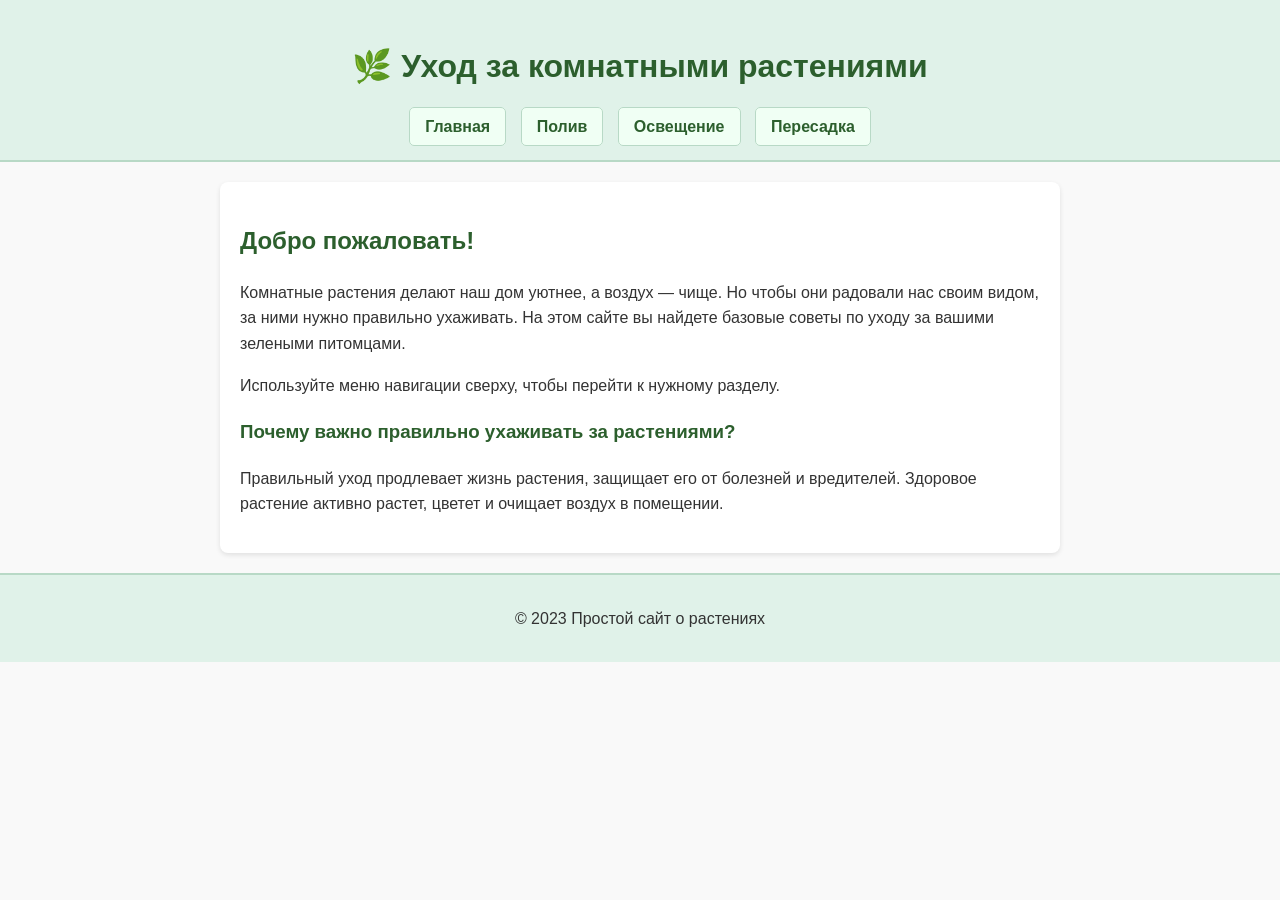
<file: index.html>
<!DOCTYPE html>
<html lang="ru">
<head>
    <meta charset="UTF-8">
    <meta name="viewport" content="width=device-width, initial-scale=1.0">
    <title>Уход за растениями - Главная</title>
    <link rel="stylesheet" href="style.css">
</head>
<body>
    <header>
        <h1>🌿 Уход за комнатными растениями</h1>
        <nav>
            <a href="index.html">Главная</a>
            <a href="watering.html">Полив</a>
            <a href="light.html">Освещение</a>
            <a href="repotting.html">Пересадка</a>
        </nav>
    </header>

    <main>
        <h2>Добро пожаловать!</h2>
        <p>Комнатные растения делают наш дом уютнее, а воздух — чище. Но чтобы они радовали нас своим видом, за ними нужно правильно ухаживать. На этом сайте вы найдете базовые советы по уходу за вашими зелеными питомцами.</p>
        <p>Используйте меню навигации сверху, чтобы перейти к нужному разделу.</p>
        
        <h3>Почему важно правильно ухаживать за растениями?</h3>
        <p>Правильный уход продлевает жизнь растения, защищает его от болезней и вредителей. Здоровое растение активно растет, цветет и очищает воздух в помещении.</p>
    </main>

    <footer>
        <p>© 2023 Простой сайт о растениях</p>
    </footer>
</body>
</html>
</file>
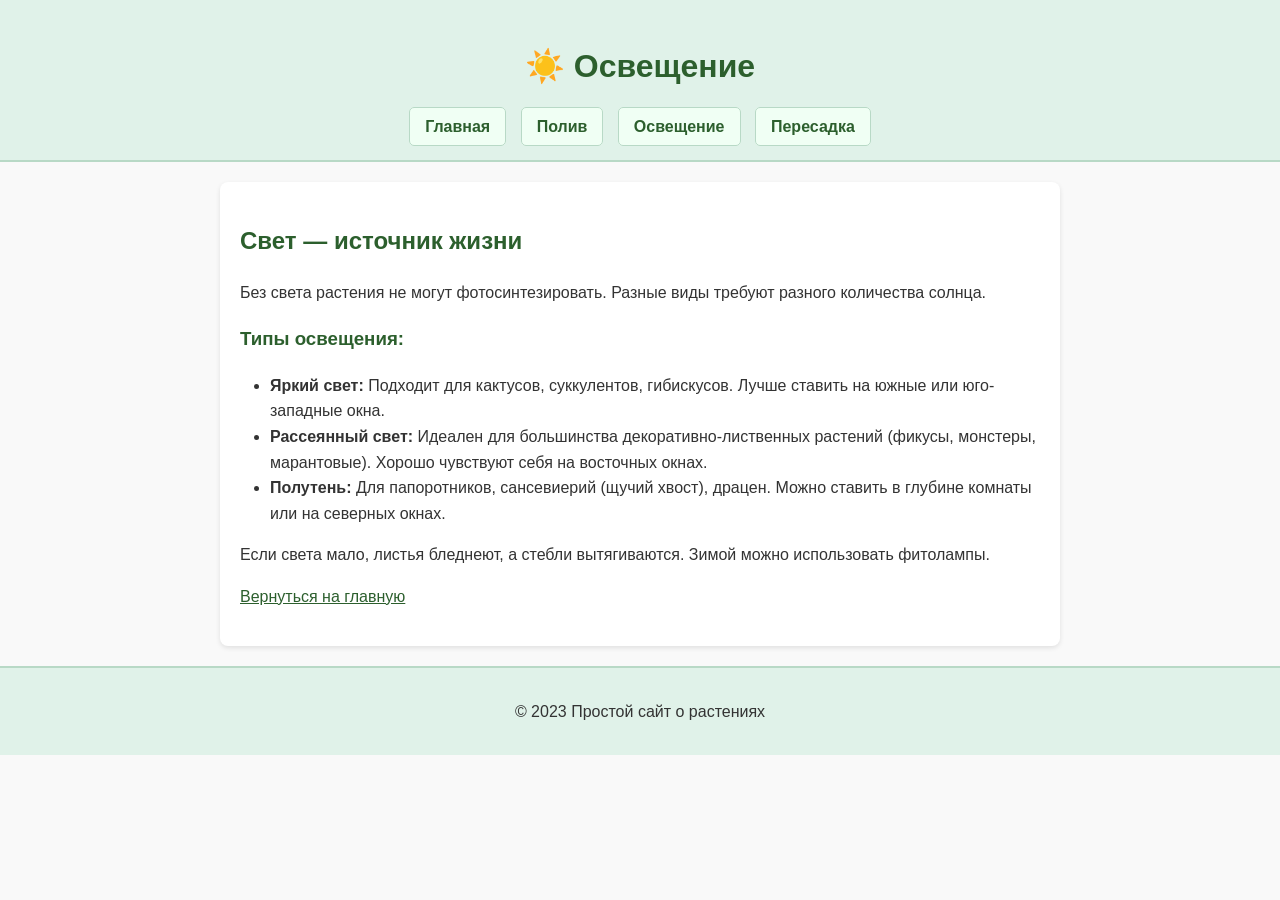
<file: light.html>
<!DOCTYPE html>
<html lang="ru">
<head>
    <meta charset="UTF-8">
    <meta name="viewport" content="width=device-width, initial-scale=1.0">
    <title>Освещение для растений</title>
    <link rel="stylesheet" href="style.css">
</head>
<body>
    <header>
        <h1>☀️ Освещение</h1>
        <nav>
            <a href="index.html">Главная</a>
            <a href="watering.html">Полив</a>
            <a href="light.html">Освещение</a>
            <a href="repotting.html">Пересадка</a>
        </nav>
    </header>

    <main>
        <h2>Свет — источник жизни</h2>
        <p>Без света растения не могут фотосинтезировать. Разные виды требуют разного количества солнца.</p>

        <h3>Типы освещения:</h3>
        <ul>
            <li><strong>Яркий свет:</strong> Подходит для кактусов, суккулентов, гибискусов. Лучше ставить на южные или юго-западные окна.</li>
            <li><strong>Рассеянный свет:</strong> Идеален для большинства декоративно-лиственных растений (фикусы, монстеры, марантовые). Хорошо чувствуют себя на восточных окнах.</li>
            <li><strong>Полутень:</strong> Для папоротников, сансевиерий (щучий хвост), драцен. Можно ставить в глубине комнаты или на северных окнах.</li>
        </ul>
        <p>Если света мало, листья бледнеют, а стебли вытягиваются. Зимой можно использовать фитолампы.</p>
        <p><a href="index.html">Вернуться на главную</a></p>
    </main>

    <footer>
        <p>© 2023 Простой сайт о растениях</p>
    </footer>
</body>
</html>
</file>
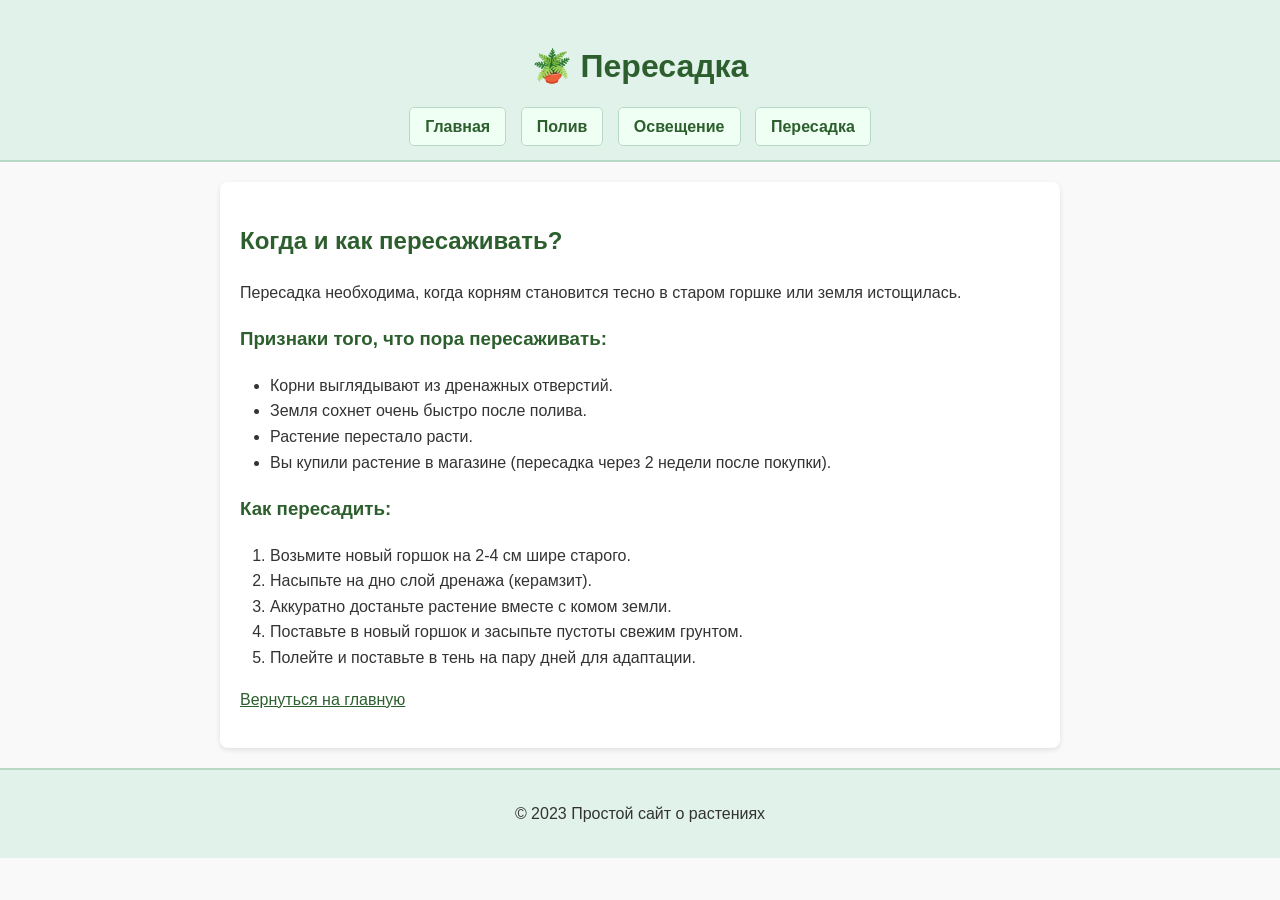
<file: repotting.html>
<!DOCTYPE html>
<html lang="ru">
<head>
    <meta charset="UTF-8">
    <meta name="viewport" content="width=device-width, initial-scale=1.0">
    <title>Пересадка растений</title>
    <link rel="stylesheet" href="style.css">
</head>
<body>
    <header>
        <h1>🪴 Пересадка</h1>
        <nav>
            <a href="index.html">Главная</a>
            <a href="watering.html">Полив</a>
            <a href="light.html">Освещение</a>
            <a href="repotting.html">Пересадка</a>
        </nav>
    </header>

    <main>
        <h2>Когда и как пересаживать?</h2>
        <p>Пересадка необходима, когда корням становится тесно в старом горшке или земля истощилась.</p>

        <h3>Признаки того, что пора пересаживать:</h3>
        <ul>
            <li>Корни выглядывают из дренажных отверстий.</li>
            <li>Земля сохнет очень быстро после полива.</li>
            <li>Растение перестало расти.</li>
            <li>Вы купили растение в магазине (пересадка через 2 недели после покупки).</li>
        </ul>

        <h3>Как пересадить:</h3>
        <ol>
            <li>Возьмите новый горшок на 2-4 см шире старого.</li>
            <li>Насыпьте на дно слой дренажа (керамзит).</li>
            <li>Аккуратно достаньте растение вместе с комом земли.</li>
            <li>Поставьте в новый горшок и засыпьте пустоты свежим грунтом.</li>
            <li>Полейте и поставьте в тень на пару дней для адаптации.</li>
        </ol>
        <p><a href="index.html">Вернуться на главную</a></p>
    </main>

    <footer>
        <p>© 2023 Простой сайт о растениях</p>
    </footer>
</body>
</html>
</file>
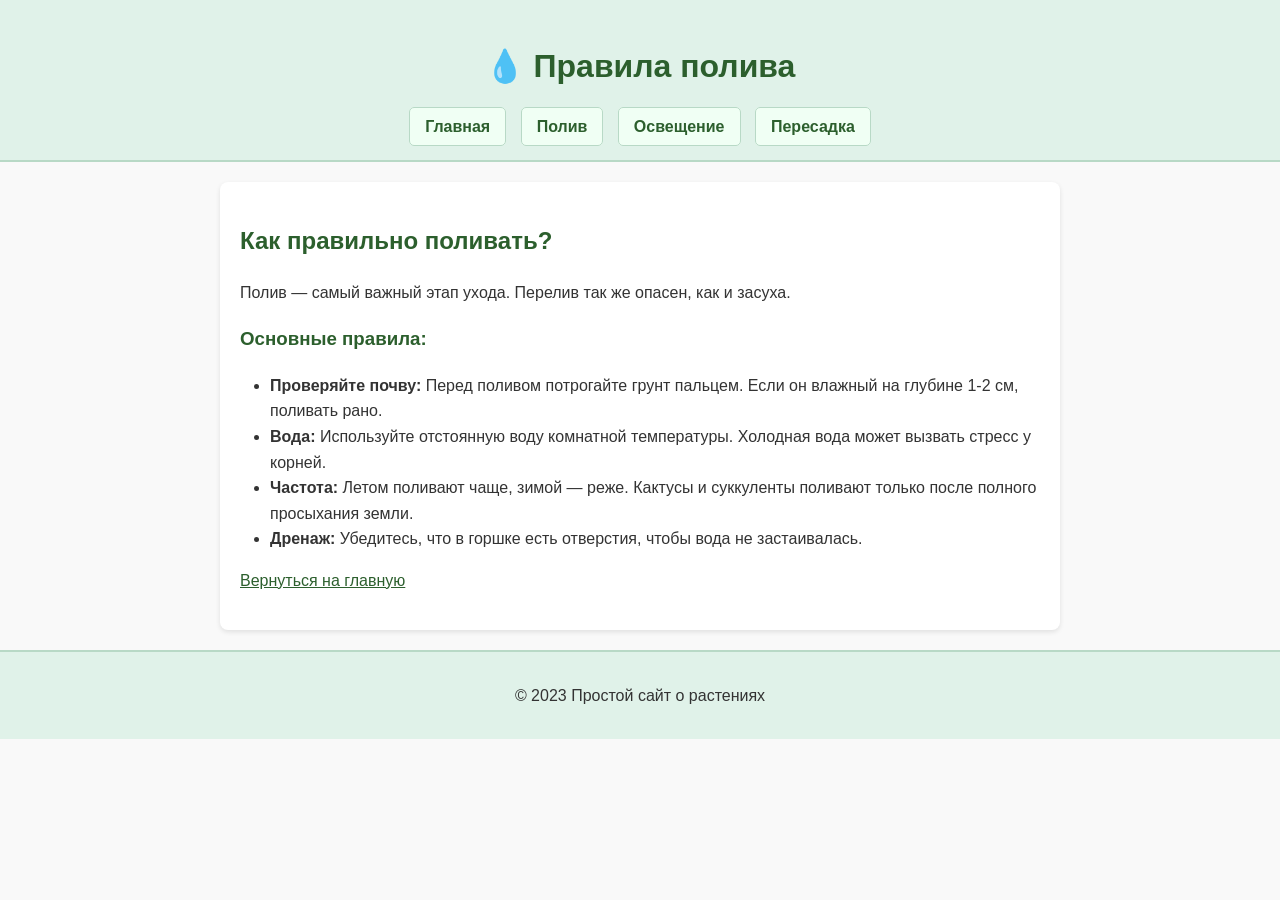
<file: watering.html>
<!DOCTYPE html>
<html lang="ru">
<head>
    <meta charset="UTF-8">
    <meta name="viewport" content="width=device-width, initial-scale=1.0">
    <title>Полив растений</title>
    <link rel="stylesheet" href="style.css">
</head>
<body>
    <header>
        <h1>💧 Правила полива</h1>
        <nav>
            <a href="index.html">Главная</a>
            <a href="watering.html">Полив</a>
            <a href="light.html">Освещение</a>
            <a href="repotting.html">Пересадка</a>
        </nav>
    </header>

    <main>
        <h2>Как правильно поливать?</h2>
        <p>Полив — самый важный этап ухода. Перелив так же опасен, как и засуха.</p>
        
        <h3>Основные правила:</h3>
        <ul>
            <li><strong>Проверяйте почву:</strong> Перед поливом потрогайте грунт пальцем. Если он влажный на глубине 1-2 см, поливать рано.</li>
            <li><strong>Вода:</strong> Используйте отстоянную воду комнатной температуры. Холодная вода может вызвать стресс у корней.</li>
            <li><strong>Частота:</strong> Летом поливают чаще, зимой — реже. Кактусы и суккуленты поливают только после полного просыхания земли.</li>
            <li><strong>Дренаж:</strong> Убедитесь, что в горшке есть отверстия, чтобы вода не застаивалась.</li>
        </ul>
        <p><a href="index.html">Вернуться на главную</a></p>
    </main>

    <footer>
        <p>© 2023 Простой сайт о растениях</p>
    </footer>
</body>
</html>
</file>
<file: style.css>
/* style.css */
body {
    font-family: Arial, sans-serif; /* Простой шрифт */
    line-height: 1.6; /* Расстояние между строками */
    margin: 0;
    padding: 0;
    background-color: #f9f9f9; /* Светлый фон */
    color: #333; /* Темно-серый текст */
}

header {
    background-color: #e0f2e9; /* Очень светлый зеленый фон для шапки */
    padding: 20px;
    text-align: center;
    border-bottom: 2px solid #b8d9c6;
}

nav {
    margin-top: 15px;
}

nav a {
    text-decoration: none; /* Убираем подчеркивание у ссылок */
    color: #2c5f2d; /* Темно-зеленый цвет текста ссылок */
    font-weight: bold;
    padding: 10px 15px;
    margin: 0 5px;
    border-radius: 5px;
    background-color: #f0fff4; /* Почти белый фон для кнопок меню */
    border: 1px solid #b8d9c6;
}

nav a:hover {
    background-color: #b8d9c6; /* Меняем фон при наведении мышки */
}

main {
    max-width: 800px; /* Ширина основной части */
    margin: 20px auto; /* Выравнивание по центру */
    padding: 20px;
    background-color: white;
    border-radius: 8px;
    box-shadow: 0 2px 5px rgba(0,0,0,0.1); /* Легкая тень */
}

h1, h2, h3 {
    color: #2c5f2d; /* Зеленые заголовки */
}

footer {
    text-align: center;
    padding: 15px;
    margin-top: 20px;
    background-color: #e0f2e9;
    border-top: 2px solid #b8d9c6;
}

ul, ol {
    padding-left: 30px;
}

a {
    color: #2c5f2d;
}
</file>
